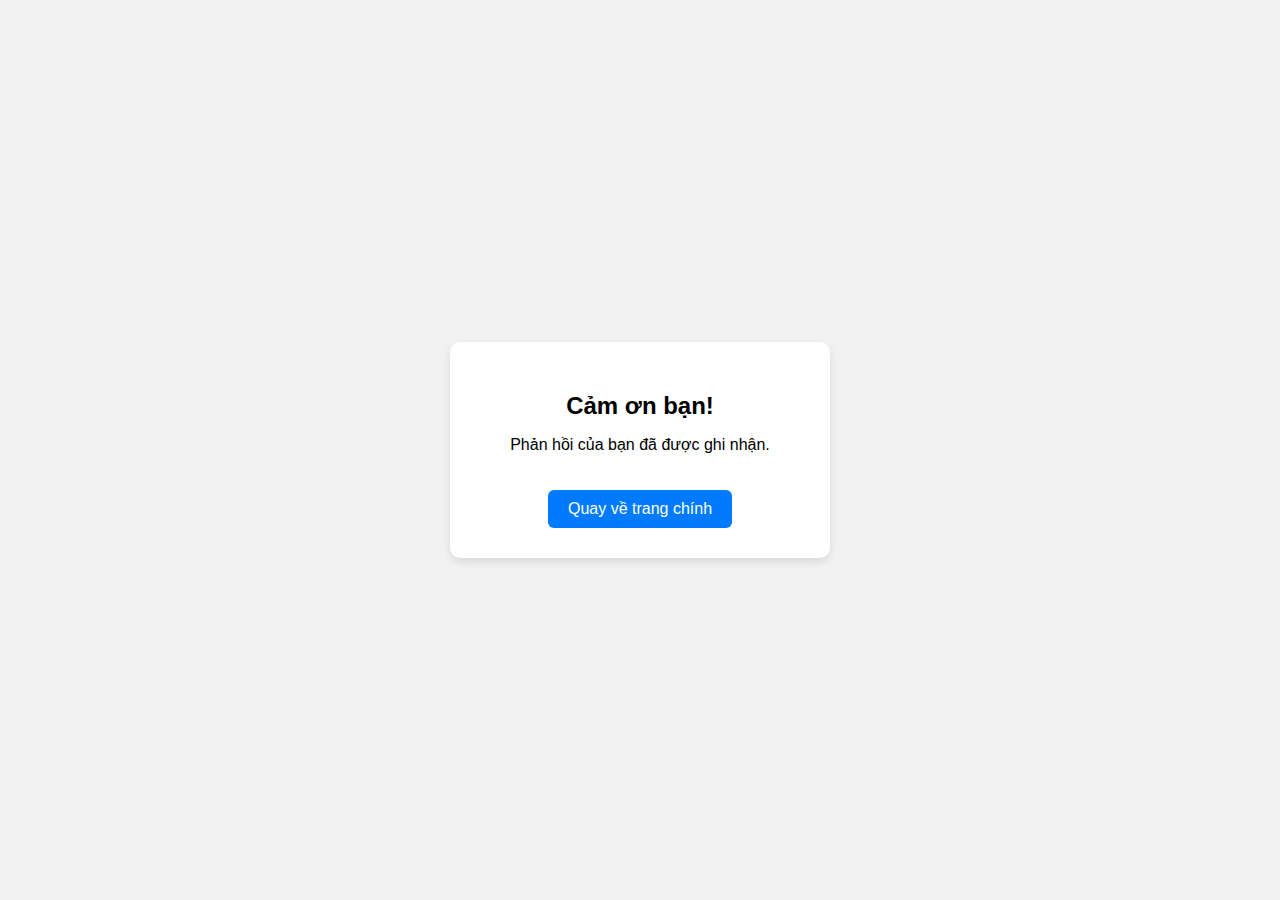
<file: thankyou.html>
<!DOCTYPE html>
<html lang="vi">
<head>
    <meta charset="UTF-8">
    <meta name="viewport" content="width=device-width, initial-scale=1.0">
    <title>Đã gửi phản hồi</title>
    <style>
        body {
            font-family: Arial, sans-serif;
            background: #f2f2f2;
            display: flex;
            justify-content: center;
            align-items: center;
            height: 100vh;
            margin: 0;
        }

        .box {
            background: white;
            padding: 30px;
            border-radius: 10px;
            text-align: center;
            width: 320px;
            box-shadow: 0 4px 10px rgba(0,0,0,0.1);
        }

        h2 {
            margin-bottom: 15px;
        }

        button {
            margin-top: 20px;
            padding: 10px 20px;
            background: #007bff;
            color: white;
            border: none;
            border-radius: 6px;
            font-size: 16px;
            cursor: pointer;
        }

        button:hover {
            background: #005fcc;
        }
    </style>
</head>

<body>
    <div class="box">
        <h2>Cảm ơn bạn!</h2>
        <p>Phản hồi của bạn đã được ghi nhận.</p>

        <!-- Nút quay lại trang index -->
        <button onclick="window.location.href='index.html'">
            Quay về trang chính
        </button>
    </div>
</body>
</html>
</file>
